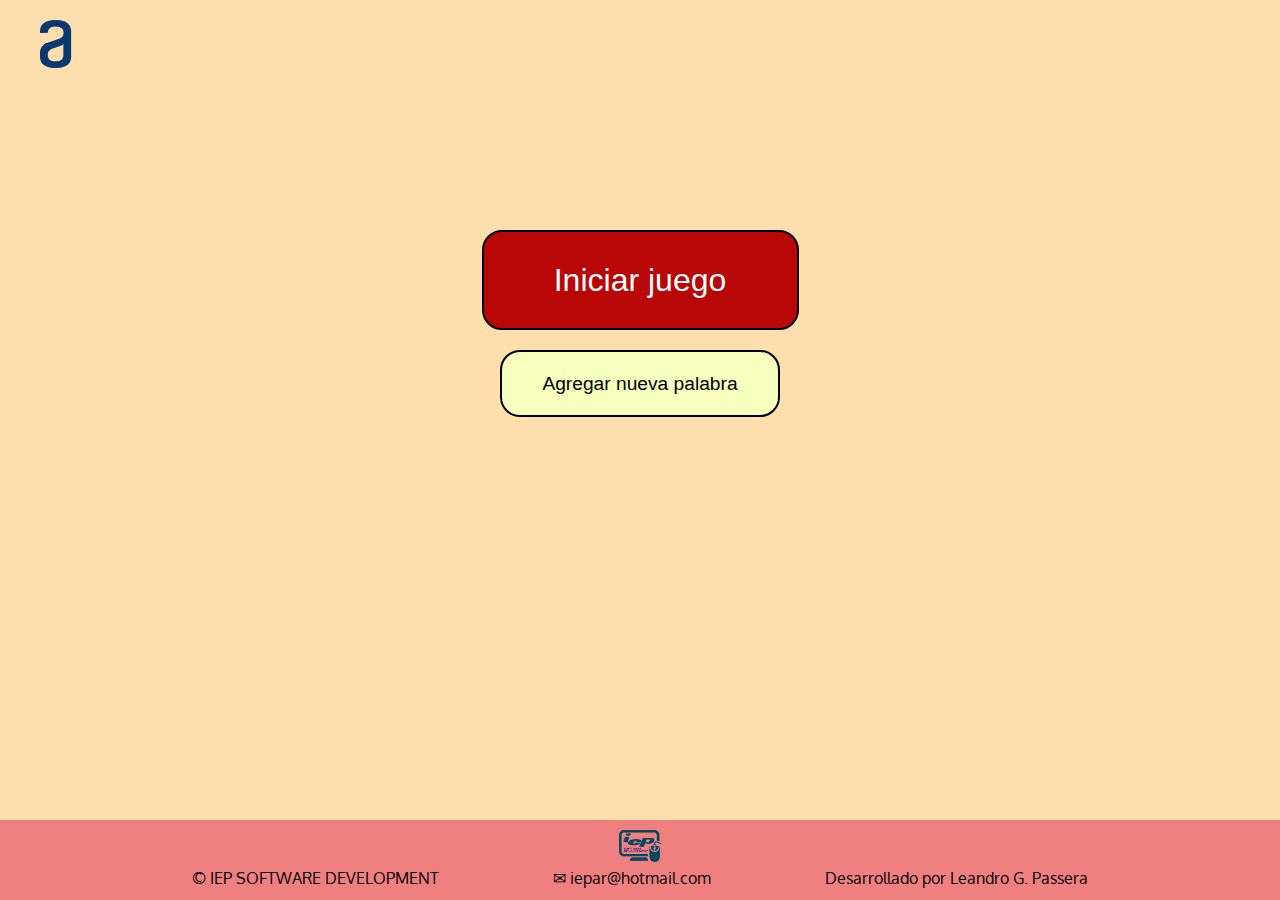
<file: index.html>
<!DOCTYPE html>
<html lang="es">
	<head>
		<meta charset="UTF-8">
		<meta name="viewport" content="width=device-width, initial-scale=1.0">
		<link rel="stylesheet" type="text/css" href="Style.css">
		<link rel="stylesheet" type="text/css" href="reset.css">
		<link href="https://fonts.googleapis.com/css2?family=Oswald:wght@300&display=swap" rel="stylesheet"> 
		<link href="https://fonts.googleapis.com/css2?family=Oxygen&display=swap" rel="stylesheet">
		<title>Juego del Ahorcado</title>
	</head>

	<body>
		<header>
			<img src="Imagenes/Vector logo.png" class="logo-alura" alt="logo Alura">
		</header>

		<main>
			<input type="button" class="btn-iniciar" value="Iniciar juego" id="iniciar-juego" onclick="iniciarJuego()">
			<br>
			<input type="button" class="btn-nuevapalabra" value="Agregar nueva palabra" id="crear-palabra" onclick="ingresarPalabra()">
			<br>
			<div class="botones" id="botones">
				<input type="button" class="btn" value="Nuevo juego" id="nuevo-juego" onclick="iniciarJuego()">
				<input type="button" class="btn" value="Desistir" id="desistir" onclick="desistir()">
			</div>
			<div class="palabra-nueva" id="palabranueva">
				<label for="palabra-ingresada" class="label">Ingrese una palabra</label>
				<input type="text" id="nuevapalabra" maxlength="10" autofocus required>
			</div>
			<div class="botones" id="botones1">
				<input type="button" class="btn" value="Guardar y empezar" id="guardar-empezar" onclick="guardarEmpezar()">
				<input type="button" class="btn" value="Cancelar" id="cancelar" onclick="desistir()" >
			</div>	
					
		</main>

		
			<canvas id="horca" width="480px" height="480px"></canvas>
		
		
		<footer>
			<img src="Imagenes/logo software.png" class="logo-iep" alt="logo iep">
			<div class="autor">
				<p class="copyright">&copy IEP SOFTWARE DEVELOPMENT</p>
				<p class="email">✉ iepar@hotmail.com</p>
				<p class="desarrollador">Desarrollado por Leandro G. Passera</p>
			</div>
		</footer>

		
		<script src="horca.js"></script>
	</body>

</html>
</file>
<file: Style.css>
body{
	position: relative;
	width: 100vw;
	height: 100vh;
	background:#ffdead;
	font-family: 'Oswald', sans-serif;
}

header{
	position:relative;
	top: 0px;
	left: 0px;
	height: 10%;
}

main{
	width: 100vw;
	height: 80vh;
	text-align: center;
}

.logo-alura{
	position: absolute;
	left: 40px;
	top: 20px;	
}

.btn-iniciar{
	width: 317px;
	height: 100px;
	text-align: center;
	margin-top: 140px;
	margin-bottom: 20px;
	background: #b90606;
	border:2px solid #000;
	border-radius: 20px;
	font-size: 2em;
	color: #fff;
	cursor: pointer;
}

.btn-iniciar:hover{
	transform: scaleX(1.1);
	background:  #f70808;
}

.btn-nuevapalabra{
	width: 280px;
	height: 67px;
	text-align: center;
	background:#f7ffbf;
	border:2px solid #000;
	border-radius: 20px;
	font-size: 1.2em;
	cursor: pointer;
}
.btn-nuevapalabra:hover{
	transform: scaleX(1.1);
	background: #efff80;
}

.palabra-nueva{
	text-align: center;
	margin-top: 100px;
	display: none;
}

.label{
	display: block;
	font: 30px 'Oxygen', sans-serif;
	font-weight: 700;
	margin-bottom: 20px;
}

.palabra-nueva input{
	width: 400px;
	height: 80px;
	font-size: 3em;
	text-align: center;
	border: 0;
	outline: none;
	background: #d0db88;
}

.botones{
	visibility: hidden;
	position: absolute;
	bottom: 130px;
	left: 28%;
	display: inline-block;
	width: 700px;
	height: 60px;
}

.btn{
	width: 300px;
	height: 50px;
	text-align: center;
	background:#f7ffbf;
	border:2px solid #000;
	border-radius: 20px;
	font-size: 1.2em;
	margin: 0 10px;
	cursor: pointer;
}

.btn:hover{
	transform: scaleX(1.1);
	background: #efff80;
}


canvas{
	display: none;
	position: absolute;
	top: 40px;
	left: 35%;	
	
}

footer{
	position: absolute;
	width: 100vw;
	height: 80px;
	bottom: 0px;
	background:#f08080;
	text-align: center;
}

.logo-iep{
	height: 40%;
	margin: 10px auto 5px;
}

.autor{
	display: flex;
	flex-direction: row;
	justify-content: space-between;
	width: 70%;
	margin: auto;
}

.autor p{
	display: inline-block;
	font-family: 'Oxygen', sans-serif;
}

@media screen and (max-width: 480px){

	footer {
		height: 150px;
	}
	.autor{
		flex-direction: column;
		justify-content: space-between;
	}
	.autor p{
		padding-bottom: 5px;
	}
	.botones{
		width: 100vw;
		height: 140px;
		left: 15%;
		
	}
	.btn{
		margin: 5px;
		display: block;
	}

	canvas{
		width: 70%;
		height: 52%;
		left: 15%;
		top: 60px;
	}

	

	
}
</file>
